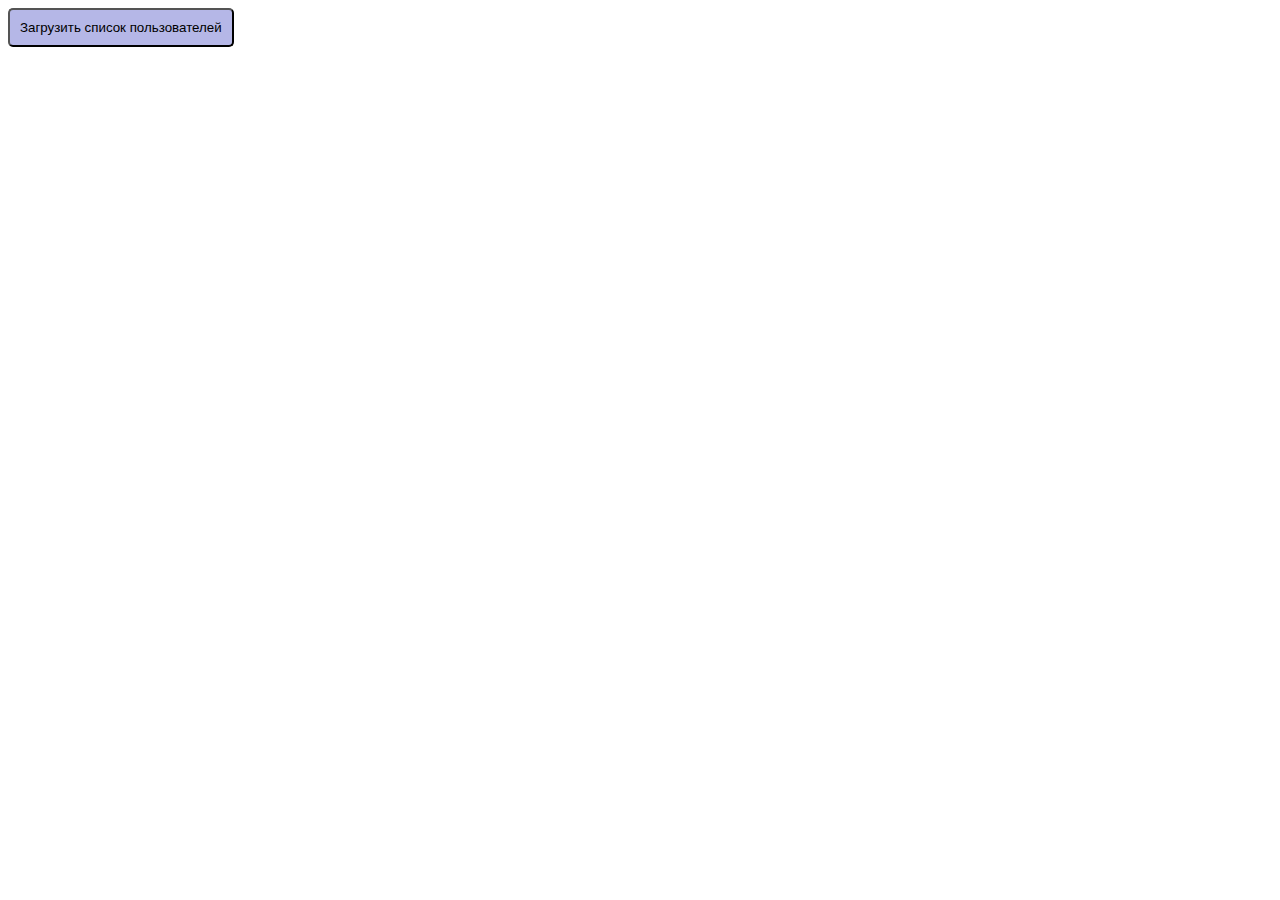
<file: Homework_16/index.html>
<!DOCTYPE html>
<html lang="en">
<head>
    <meta charset="UTF-8">
    <meta name="viewport" content="width=device-width, initial-scale=1.0">
    <meta http-equiv="X-UA-Compatible" content="ie=edge">
    <title>Document</title>
    <link rel="stylesheet" href="style.css">
</head>
<body>
    <div class="mainBlock">
        <button id="btn">Загрузить список пользователей</button>
    </div>
    <script src="script.js"></script>
</body>
</html>
</file>
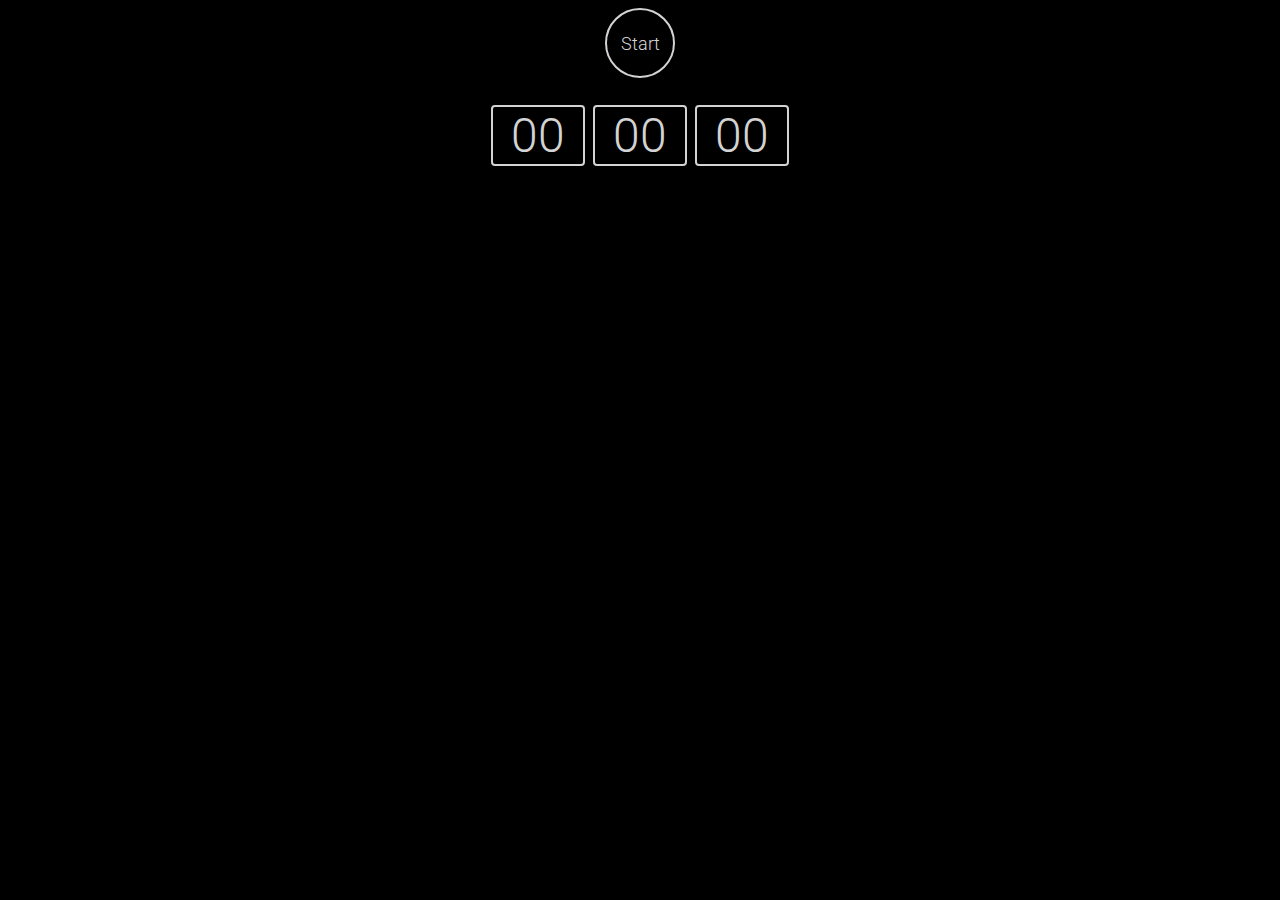
<file: Homework_17/index.html>
<!DOCTYPE html>
<html lang="en">

<head>
    <meta charset="UTF-8">
    <meta name="viewport" content="width=device-width, initial-scale=1.0">
    <meta http-equiv="X-UA-Compatible" content="ie=edge">
    <title>Document</title>
    <link rel="stylesheet" href="style.css">
    <link href="https://fonts.googleapis.com/css?family=Roboto:300,400&display=swap" rel="stylesheet">
</head>

<body>
    <div class="block">
        <button class="btn" data-btn-state="start">Start</button>
        <div class="timer">
            <div class="numbers"></div>
            <div class="numbers"></div>
            <div class="numbers"></div>
        </div>
        <div class="saveReset">
            <button class="reset">Reset</button>
            <button class="save">Save</button>
        </div>
        <div class="value"></div>
    </div>

    <script src="script.js"></script>
</body>

</html>
</file>
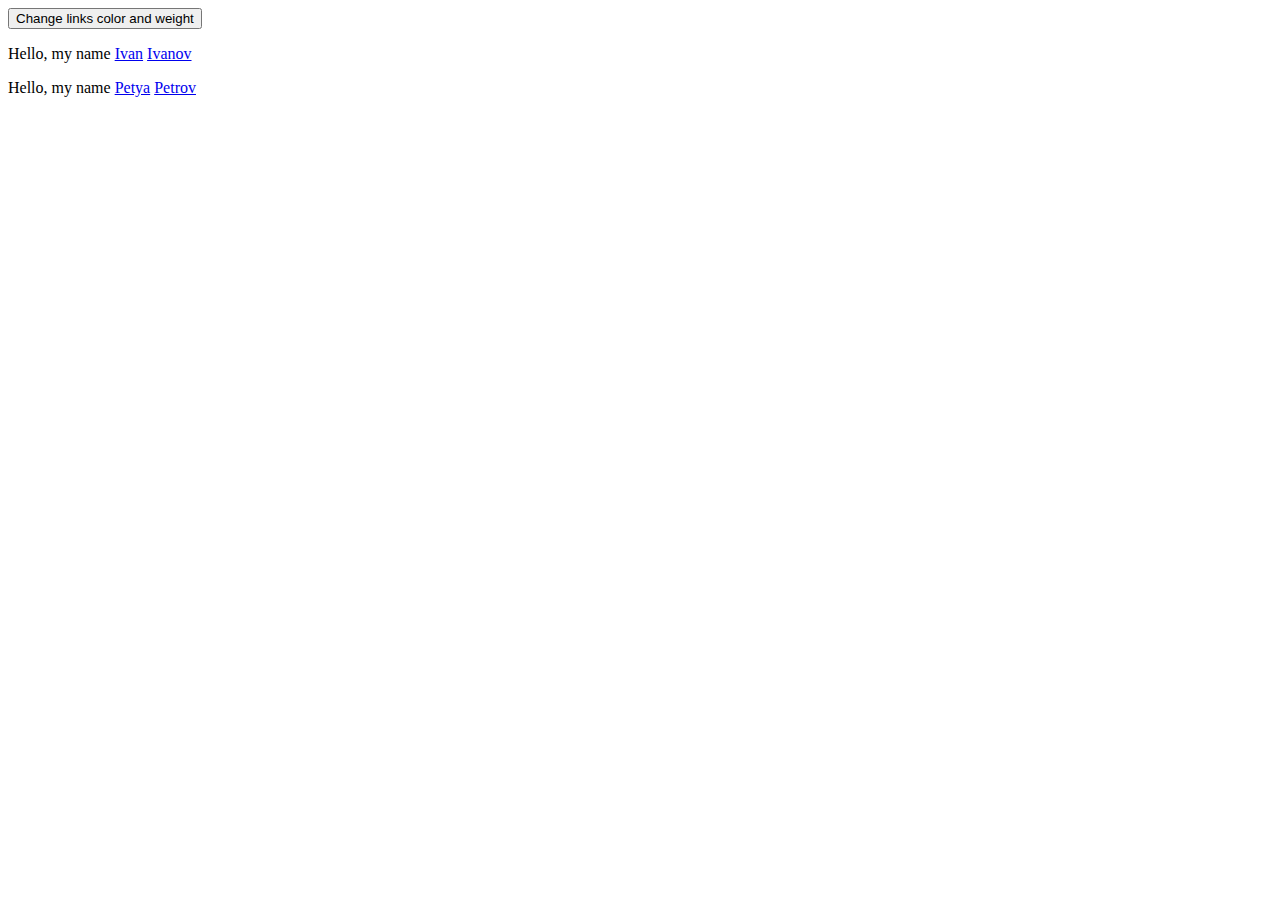
<file: Homework_14/practice/index.html>
<!DOCTYPE html>
<html lang="en">

<head>
    <meta charset="UTF-8">
    <meta name="viewport" content="width=device-width, initial-scale=1.0">
    <meta http-equiv="X-UA-Compatible" content="ie=edge">
    <title>Document</title>
    <link rel="stylesheet" href="style.css">
</head>

<body>
    <button>Change links color and weight</button>
    <div id="container"></div>
    <script src="script.js"></script>
</body>

</html>
</file>
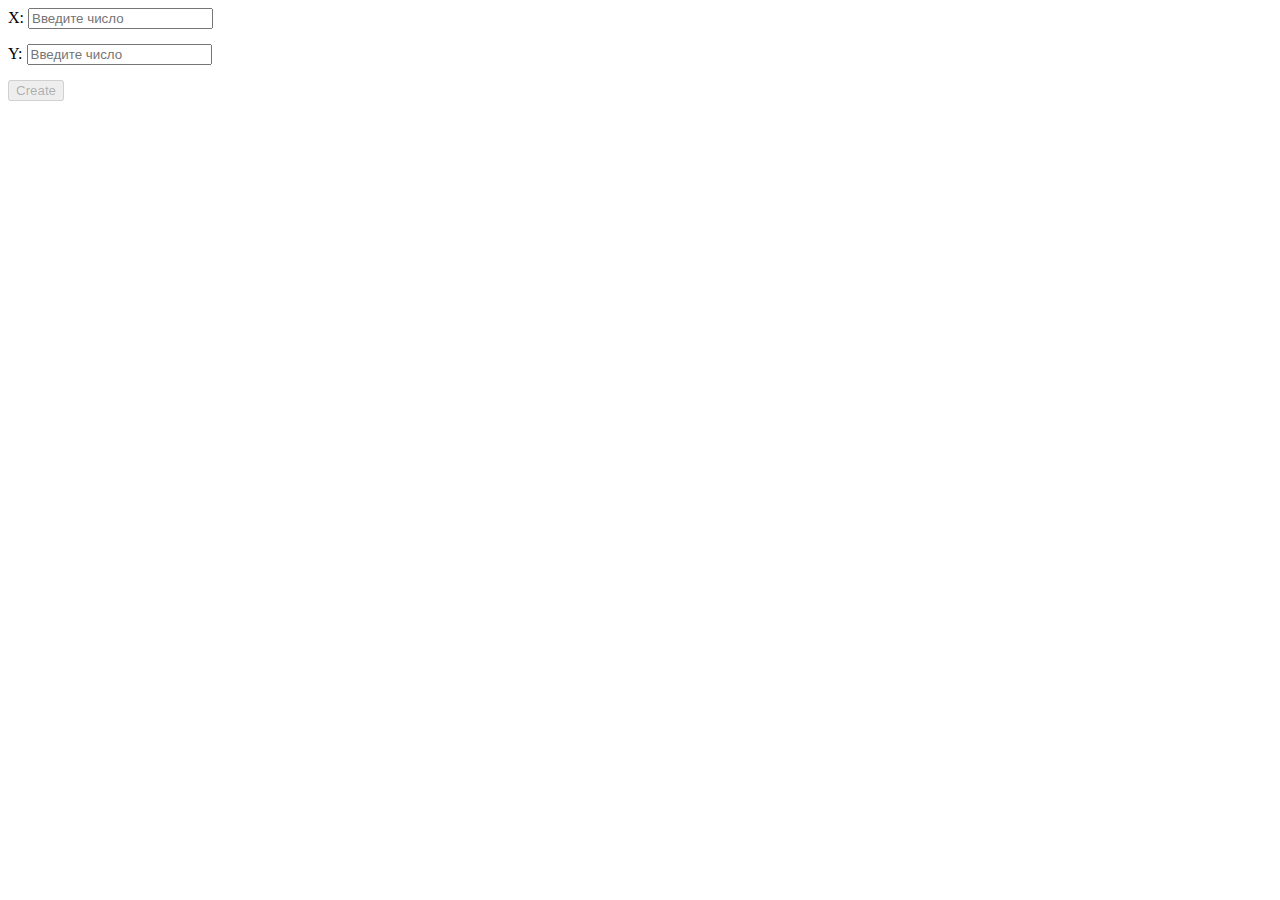
<file: Homework_14/Task_1/index.html>
<!DOCTYPE html>
<html lang="en">

<head>
    <meta charset="UTF-8">
    <meta name="viewport" content="width=device-width, initial-scale=1.0">
    <meta http-equiv="X-UA-Compatible" content="ie=edge">
    <link rel="stylesheet" href="style.css">
    <title>Document</title>
</head>

<body>
    <label>X: <input type="text" placeholder="Введите число"></label><br>
    <label>Y: <input type="text" placeholder="Введите число"></label><br>
    <button disabled>Create</button><br>
    <div></div>
    <script src="script.js"></script>
</body>

</html>
</file>
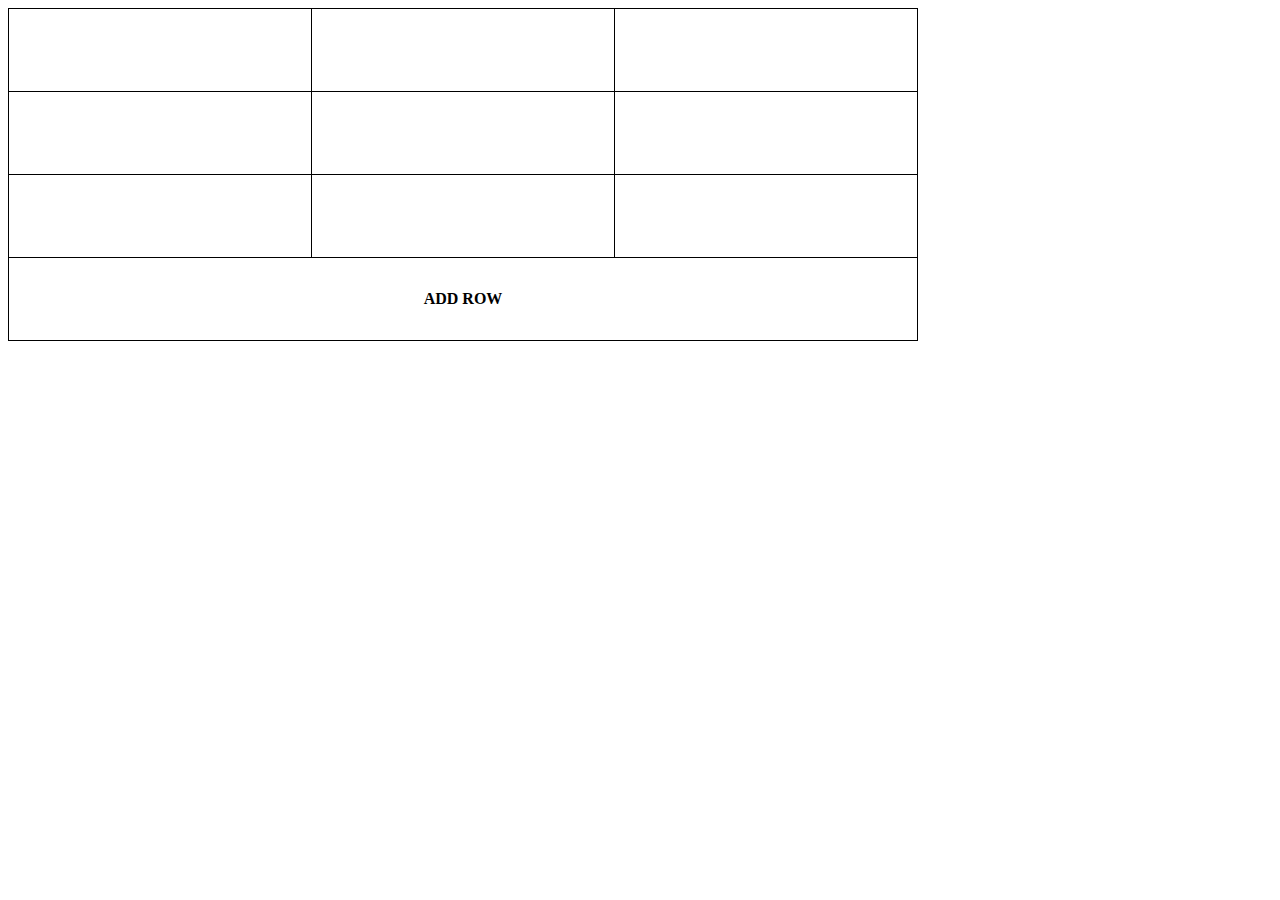
<file: Homework_15/Task_1/index.html>
<!DOCTYPE html>
<html lang="en">

<head>
    <meta charset="UTF-8">
    <meta name="viewport" content="width=device-width, initial-scale=1.0">
    <meta http-equiv="X-UA-Compatible" content="ie=edge">
    <title>Document</title>
    <link rel="stylesheet" href="style.css">
</head>

<body>
    <table>
        <tr>
            <td></td>
            <td></td>
            <td></td>
        </tr>
        <tr>
            <td></td>
            <td></td>
            <td></td>
        </tr>
        <tr>
            <td></td>
            <td></td>
            <td></td>
        </tr>
        <tr>
            <th id='button' colspan="3">ADD ROW</th>
        </tr>

    </table>

    <script src="script.js"></script>
</body>

</html>
</file>
<file: Homework_16/style.css>
.error {
    display: inline-block;
    color:#fff;
    border: 1px solid #000;
    padding: 10px;
    background-color: red;
    border-radius: 3px;
}

#btn {
    background-color: #b5b7e7;
    padding: 10px;
    border-radius:5px;
    display: block;
    margin-bottom: 20px;
}

.mainBlock .userTab {
	display: inline-block;
	padding: 5px 10px;
	cursor: pointer;
	position: relative;
    z-index: 5;
    border-radius: 5px 5px 0 0;
    background: #b5b7e7;
    margin-right: 10px
}

.mainBlock .userContent {
    display: flex;
    width: 500px;
	height: 150px;
	border: 1px solid #707070;
	position: relative;
    top: -1px;
	z-index: 1;
	padding: 10px;
	border-radius: 0 0 5px 5px;
}

.mainBlock .hide{
	display: none;
}
.mainBlock .show{
    display: flex;
}

.mainBlock .whiteborder{
	border: 1px solid #707070;
	border-bottom: 1px solid #fff;
    border-radius: 3px solid 0 0;
    background-color: #fff;
}

.text {
    display: flex;
    justify-content: center;
    flex-direction: column;
    padding: 20px;
    line-height: 25px;
}
</file>
<file: Homework_17/style.css>
body {
    background-color: black;
}

.block {
    display: flex;
    align-items: center;
    flex-direction: column;
}

.timer {
    display: flex;
    line-height: 0.9;
}

.numbers {
    color: lightgray;
    background-color: #000;
    width: 90px;
    text-align: center;
    border: 2px solid lightgray;
    border-radius: 4px;
    margin: 27px 4px;
    font: 300 48px Roboto;
}

button {
    color: lightgray;
    border-radius: 50%;
    border: 2px solid lightgray;
    padding: 5px 0;
    width: 70px;
    height: 70px;
    background-color: #000;
    transition: all 0.3s ease;
    font: 300 18px Roboto;
    transition: all 0.3s ease;
}

.btn:hover {
    color: #3b5998;
    text-shadow: 0 0 15px #3b5998;
    transition: all 0.3s ease;
    font-weight: bold;
    border: 5px solid #3b5998;
    box-shadow: 0 0 15px #3b5998;
}

.reset:hover {
    color: #dd4b39;
    text-shadow: 0 0 15px #dd4b39;
    transition: all 0.3s ease;
    font-weight: bold;
    border: 5px solid #dd4b39;
    box-shadow: 0 0 15px #dd4b39;
}

.save:hover {
    color: #28a745;
    text-shadow: 0 0 15px #28a745;
    transition: all 0.3s ease;
    font-weight: bold;
    border: 5px solid #28a745;
    box-shadow: 0 0 15px #28a745;
}

.reset,
.save {
    display: none;
    border-radius: 50%;
    width: 70px;
    height: 70px;
    margin: 0 30px;
}

.dop {
    display: inline-block;
}

.none {
    display: none;
}

.saveReset {
    text-align: center;
}

p {
    color: lightgray;
    font: 300 18px Roboto;
}

.stop {
    transition: all 0.7s ease;
    background-color: lightgrey;
    color: #000;
}
</file>
<file: Homework_14/practice/style.css>
.styleLinks {
    font-weight: bold;
    color: red;
}
</file>
<file: Homework_14/Task_1/style.css>
div {
  display: inline-block;
}

button {
  margin-bottom: 15px;
}

input {
  margin-bottom: 15px;
}

table {
  border-collapse: collapse;
}

td {
  width: 30px;
  height: 30px;
  border: solid black 1px;
}

.black {
  background-color: black;
}

.red {
  background-color: red;
}
</file>
<file: Homework_15/Task_1/style.css>
table {
    border-collapse: collapse;
}

td, th {
    width: 300px;
    height: 80px;
    border: solid black 1px;
    text-align: center;
}

#button {
    text-align: center;
}
</file>
